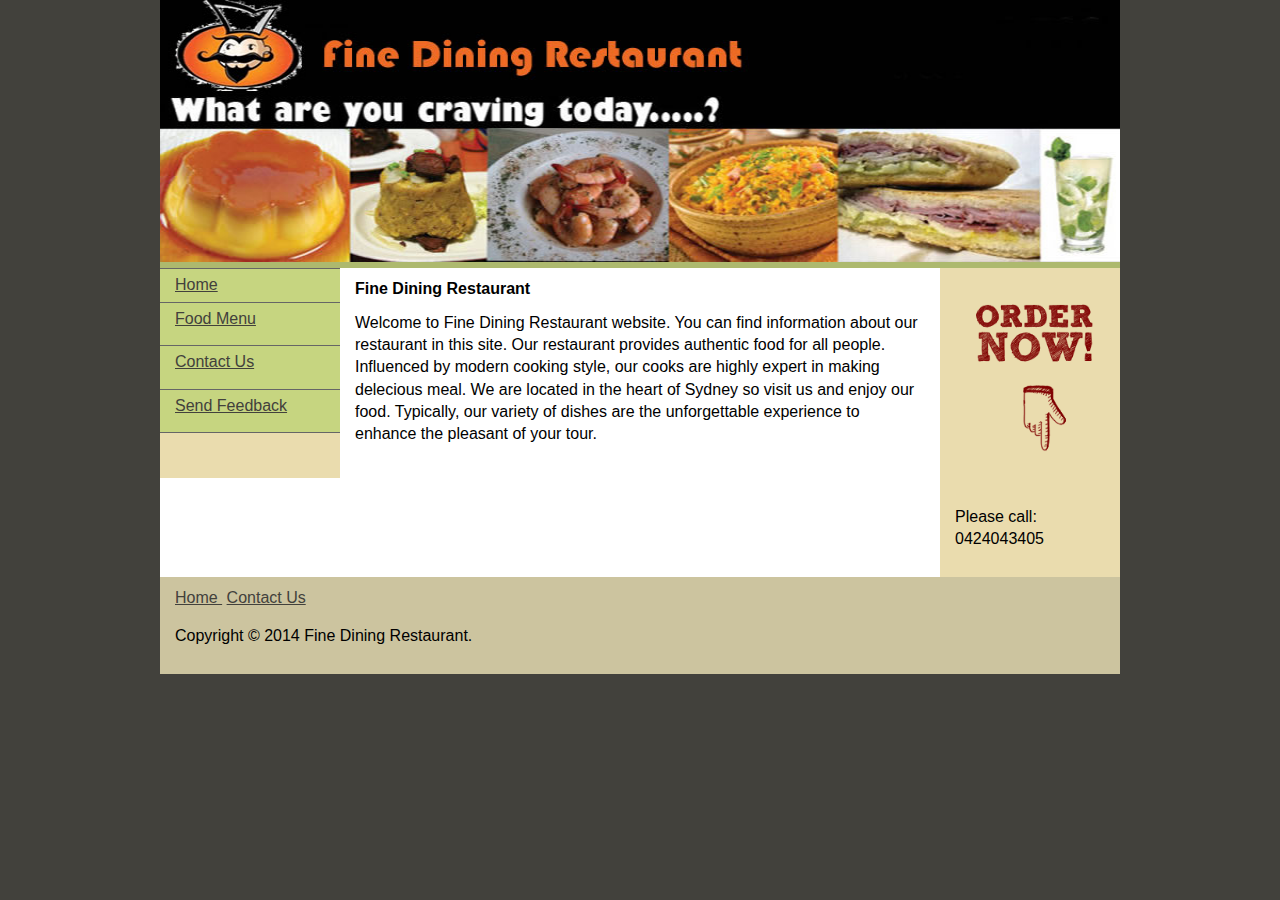
<file: project/index.html>
<!doctype html>
<html>
<head>
<meta charset="utf-8">
<!-- TemplateBeginEditable name="doctitle" -->
<title>Fine Dining Restaurant</title>
<!-- TemplateEndEditable -->
<!-- TemplateBeginEditable name="head" -->
<!-- TemplateEndEditable -->
<link href="style.css" rel="stylesheet" type="text/css">
<!--[if lt IE 9]>
<script src="http://html5shiv.googlecode.com/svn/trunk/html5.js"></script>
<![endif]-->
</head>

<body>

<div class="container">
  <header><img src="restaurantbanner(1).jpg" width="960" height="262"  alt=""/></header>
  <div class="sidebar1">
  <nav>
    <ul>
      <li><a href="#">Home</a></li>
      <li><a href="foodmenu.html">Food Menu</a><a href="#"></a></li>
      <li><a href="contact.html">Contact Us</a><a href="#"></a></li>
      <li><a href="feedback.html">Send Feedback</a><a href="#"></a></li>
    </ul>
</nav>
    <aside></aside>
  <!-- end .sidebar1 --></div>
  <article class="content">
    <h1>Fine Dining Restaurant</h1>
    <section>
      <p>Welcome to Fine Dining Restaurant website. You can find information about our restaurant in this site. Our restaurant    provides authentic  food for all people. Influenced by modern   cooking style, our cooks are highly expert in making delecious meal. We are located in the heart of Sydney so visit us and enjoy our food. Typically, our variety of dishes are the unforgettable experience to enhance the pleasant   of your tour.    </p>
    </section>
    <section></section>
    <section></section>
<!-- end .content --></article>
  <aside>
    <h4><img src="ordernow.png" width="160" height="200"  alt=""/></h4>
    <p>Please call: 0424043405  </p>
  </aside>
  <footer>
    <p><a href="index.htm">Home </a>&nbsp;<a href="contact.htm">Contact Us</a></p>
    <p>Copyright &copy; 2014 Fine Dining Restaurant.</p>
    <address>
    </address>
    <address>
    </address>
    <address>
    </address>
  </footer>
<!-- end .container --></div>
</body>
</html>
</file>
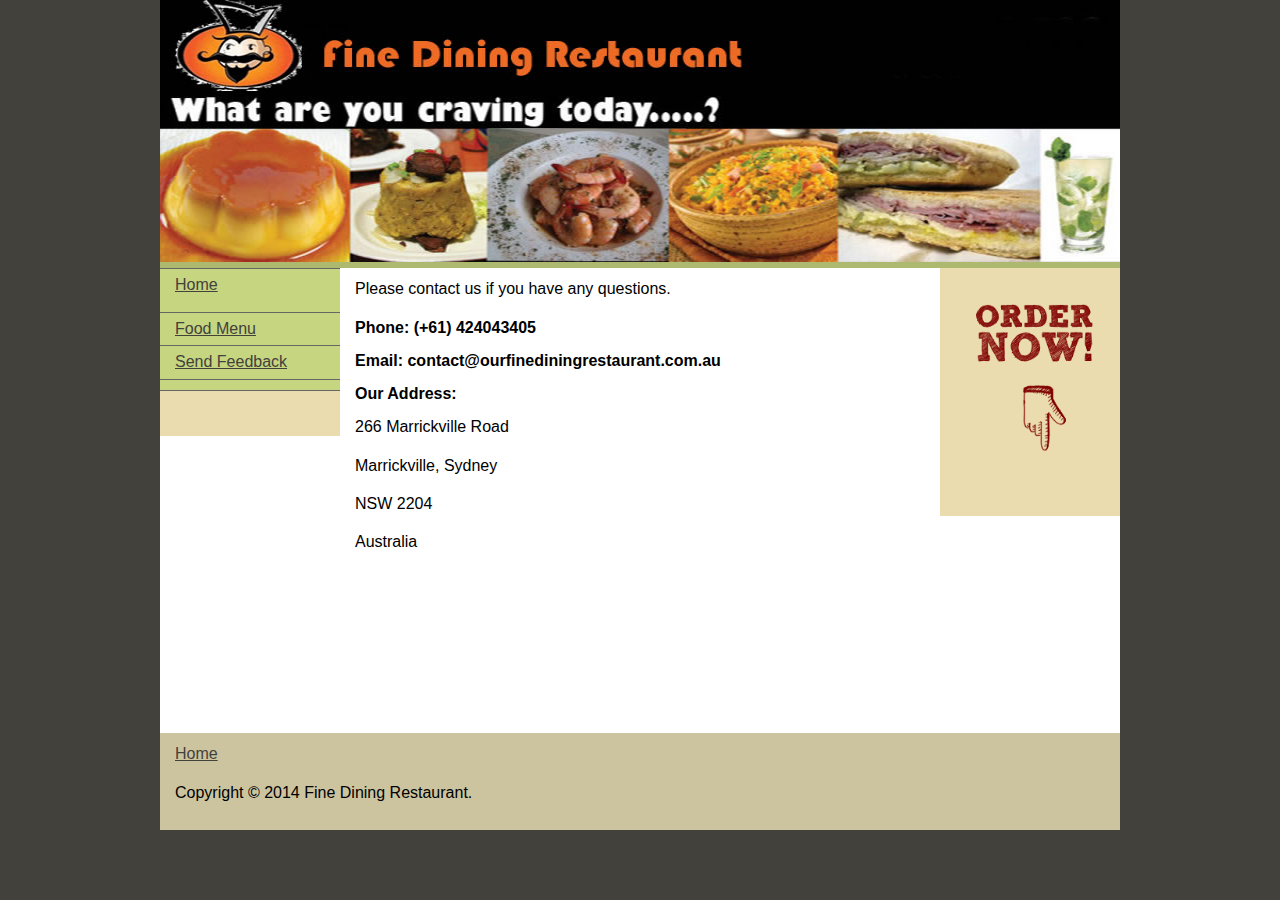
<file: project/contact.html>
<!doctype html>
<html>
<head>
<meta charset="utf-8">
<!-- TemplateBeginEditable name="doctitle" -->
<title>Fine Dining Restaurant</title>
<!-- TemplateEndEditable -->
<!-- TemplateBeginEditable name="head" -->
<!-- TemplateEndEditable -->
<link href="style.css" rel="stylesheet" type="text/css">
<!--[if lt IE 9]>
<script src="http://html5shiv.googlecode.com/svn/trunk/html5.js"></script>
<![endif]-->
</head>

<body>
<div class="container">
  <header><img src="restaurantbanner(1).jpg" width="960" height="262"  alt=""/></header>
  <div class="sidebar1">
  <nav>
    <ul>
      <li><a href="index.htm">Home</a><a href="#"></a></li>
      <li><a href="#">Food Menu</a></li>
      <li><a href="#">Send Feedback</a></li>
      <li><a href="#"></a></li>
    </ul>
</nav>
    <aside></aside>
  <!-- end .sidebar1 --></div>
  <article class="content">
    <p>Please contact us if you have any questions.</p>
    <h1>Phone: (+61) 424043405 </h1>
    <h1>Email: contact@ourfinediningrestaurant.com.au</h1>
    <h1>Our Address:    </h1>
    <p>266 Marrickville Road</p>
    <p>Marrickville, Sydney</p>
    <p>NSW 2204</p>
    <p>Australia</p>
    <section>
      <p>&nbsp;</p>
      <p>&nbsp;</p>
      <p>&nbsp;</p>
      <p>&nbsp;</p>
    </section>
    <section></section>
    <section></section>
<!-- end .content --></article><div>
  <aside>
    <h4><img src="ordernow.png" width="160" height="200"  alt=""/></h4>
  </aside>
  <footer>
    <p><a href="index.htm">Home</a></p>
    <p>Copyright &copy; 2014 Fine Dining Restaurant.</p>
    <address>
    </address>
    <address>
    </address>
    <address>
    </address>
  </footer>
<!-- end .container --></div>
</body>
</html>
</file>
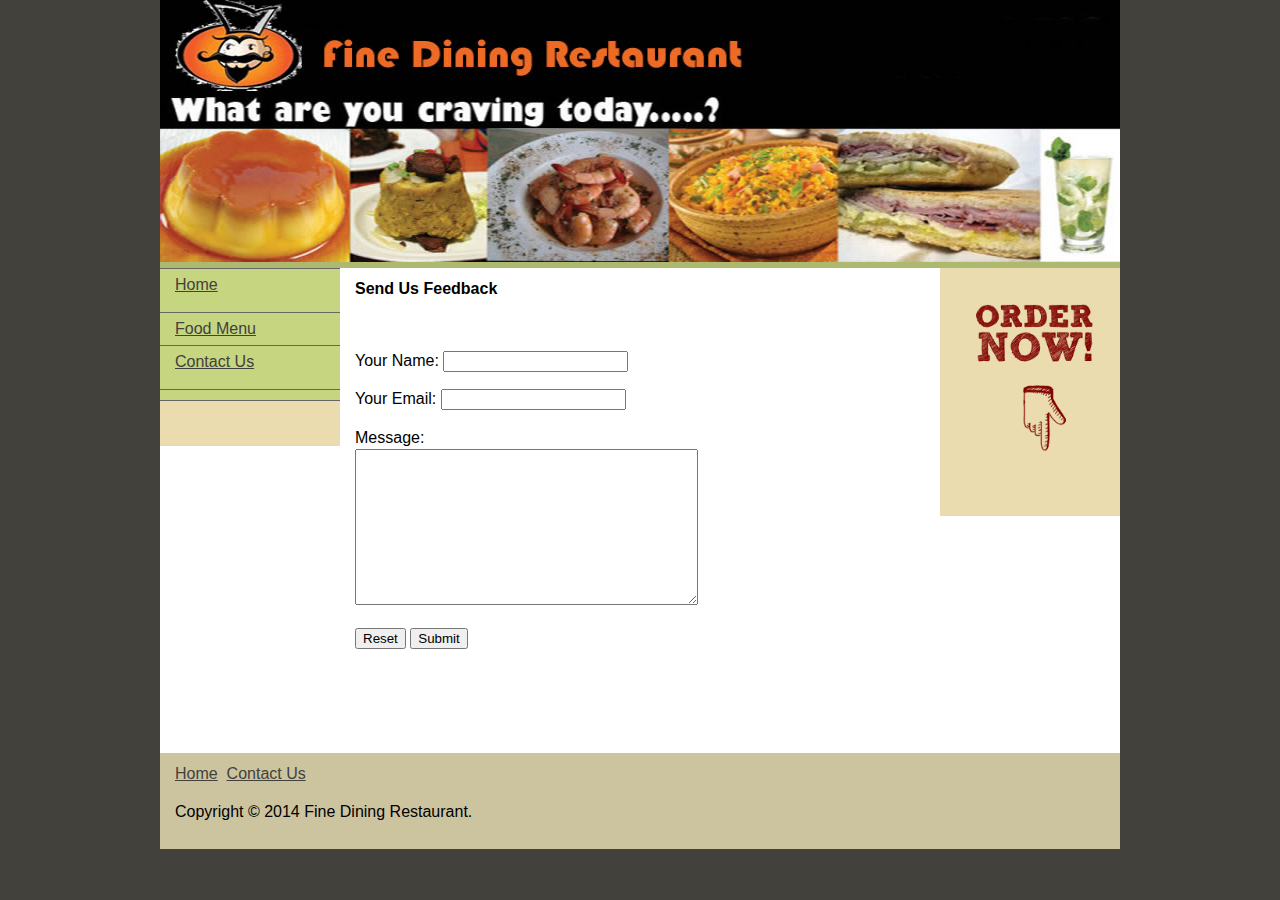
<file: project/feedback.html>
<!doctype html>
<html>
<head>
<meta charset="utf-8">
<!-- TemplateBeginEditable name="doctitle" -->
<title>Fine Dining Restaurant</title>
<!-- TemplateEndEditable -->
<!-- TemplateBeginEditable name="head" -->
<!-- TemplateEndEditable -->
<link href="style.css" rel="stylesheet" type="text/css">
<!--[if lt IE 9]>
<script src="http://html5shiv.googlecode.com/svn/trunk/html5.js"></script>
<![endif]-->
</head>

<body>

<div class="container">
  <header><img src="restaurantbanner(1).jpg" width="960" height="262"  alt=""/></header>
  <div class="sidebar1">
  <nav>
    <ul>
      <li><a href="index.htm">Home</a><a href="#"></a></li>
      <li><a href="#">Food Menu</a></li>
      <li><a href="contact.htm">Contact Us</a><a href="#"></a></li>
      <li><a href="#"></a></li>
    </ul>
</nav>
    <aside></aside>
  <!-- end .sidebar1 --></div>
  <article class="content">
    <h1>Send Us Feedback</h1>
    <section>
      <p>&nbsp;      </p>
      <form id="form1" name="form1" method="post">
        <p>
          <label for="textfield2">Your Name:</label>
          <input type="text" name="textfield2" id="textfield2">
        </p>
        <p>
          <label for="email2">Your Email:</label>
          <input type="email" name="email2" id="email2">
        </p>
        <p>
          <label for="textarea2">Message:<br>
          </label>
          <textarea name="textarea2" cols="40" rows="10" id="textarea2"></textarea>
        </p>
        <p>
          <input type="reset" name="reset" id="reset" value="Reset">
          <input name="submit2" type="submit" id="submit2" formaction="thankyou.html" formmethod="POST" value="Submit">
        </p>
      </form>
      <p>&nbsp;</p>
      <p>&nbsp;</p>
    </section>
    <section></section>
    <section></section>
<!-- end .content --></article>
  <aside>
    <h4><img src="ordernow.png" width="160" height="200"  alt=""/></h4>
  </aside>
  <footer>
    <p><a href="index.htm">Home</a> &nbsp;<a href="contact.htm">Contact Us</a></p>
    <p>Copyright &copy; 2014 Fine Dining Restaurant.</p>
    <address>
    </address>
    <address>
    </address>
    <address>
    </address>
  </footer>
<!-- end .container --></div>
</body>
</html>
</file>
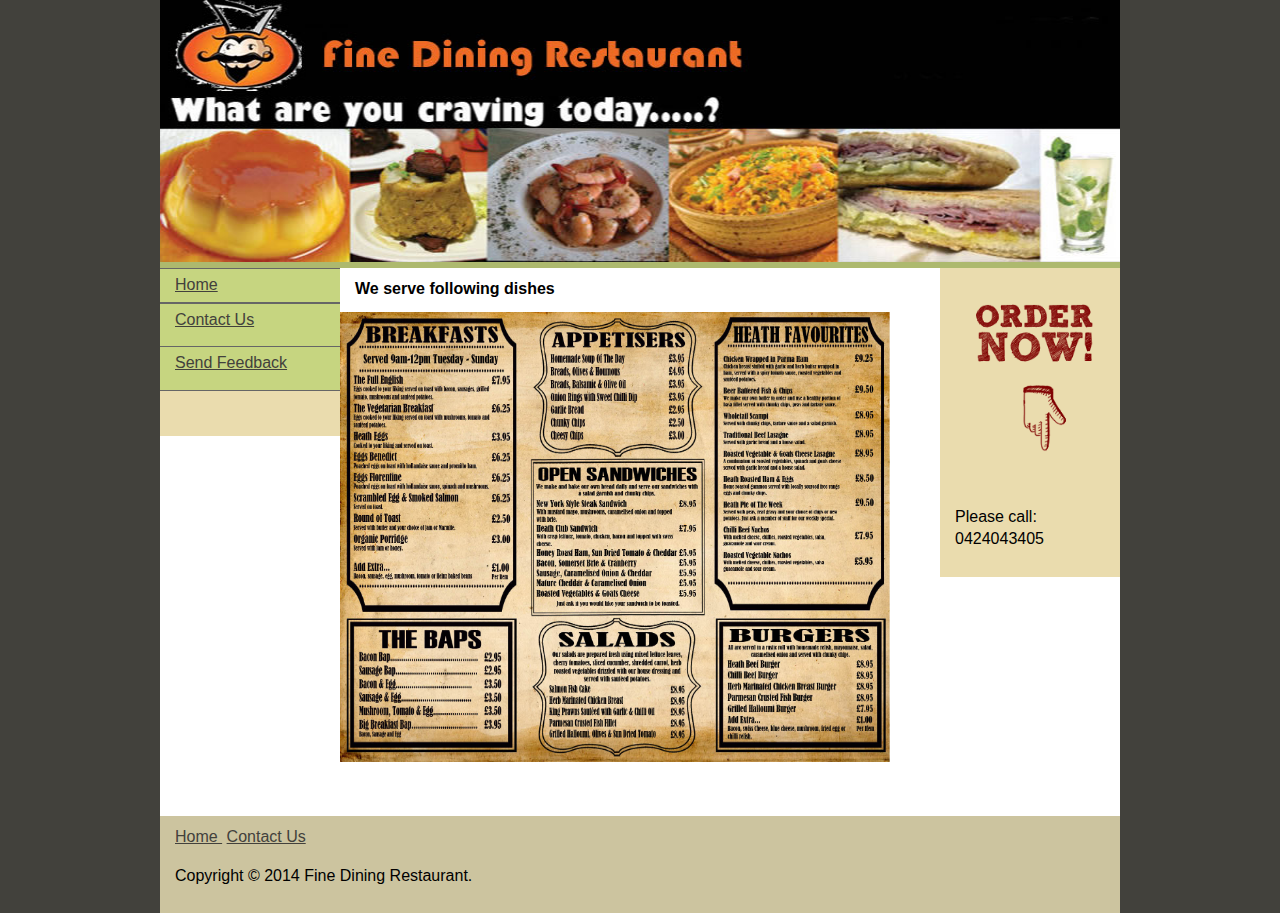
<file: project/foodmenu.html>
<!doctype html>
<html>
<head>
<meta charset="utf-8">
<!-- TemplateBeginEditable name="doctitle" -->
<title>Fine Dining Restaurant</title>
<!-- TemplateEndEditable -->
<!-- TemplateBeginEditable name="head" -->
<!-- TemplateEndEditable -->
<link href="style.css" rel="stylesheet" type="text/css">
<!--[if lt IE 9]>
<script src="http://html5shiv.googlecode.com/svn/trunk/html5.js"></script>
<![endif]-->
</head>

<body>

<div class="container">
  <header><img src="restaurantbanner(1).jpg" width="960" height="262"  alt=""/></header>
  <div class="sidebar1">
  <nav>
    <ul>
      <li><a href="#">Home</a></li>
      <li></li>
      <li><a href="contact.htm">Contact Us</a><a href="#"></a></li>
      <li><a href="feedback.htm">Send Feedback</a><a href="#"></a></li>
    </ul>
</nav>
    <aside></aside>
  <!-- end .sidebar1 --></div>
  <article class="content">
    <article>
      <h1>We serve following dishes</h1>
        <img src="foodpic1.jpg" width="550" height="450" >
 </article>
    <section>
      <p>&nbsp;</p>
    </section>
    <section></section>
    <section></section>
<!-- end .content --></article>
  <aside>
    <h4><img src="ordernow.png" width="160" height="200"  alt=""/></h4>
    <p>Please call: 0424043405  </p>
  </aside>
  <footer>
    <p><a href="index.htm">Home </a>&nbsp;<a href="contact.htm">Contact Us</a></p>
    <p>Copyright &copy; 2014 Fine Dining Restaurant.</p>
    <address>
    </address>
    <address>
    </address>
    <address>
    </address>
  </footer>
<!-- end .container --></div>
</body>
</html>
</file>
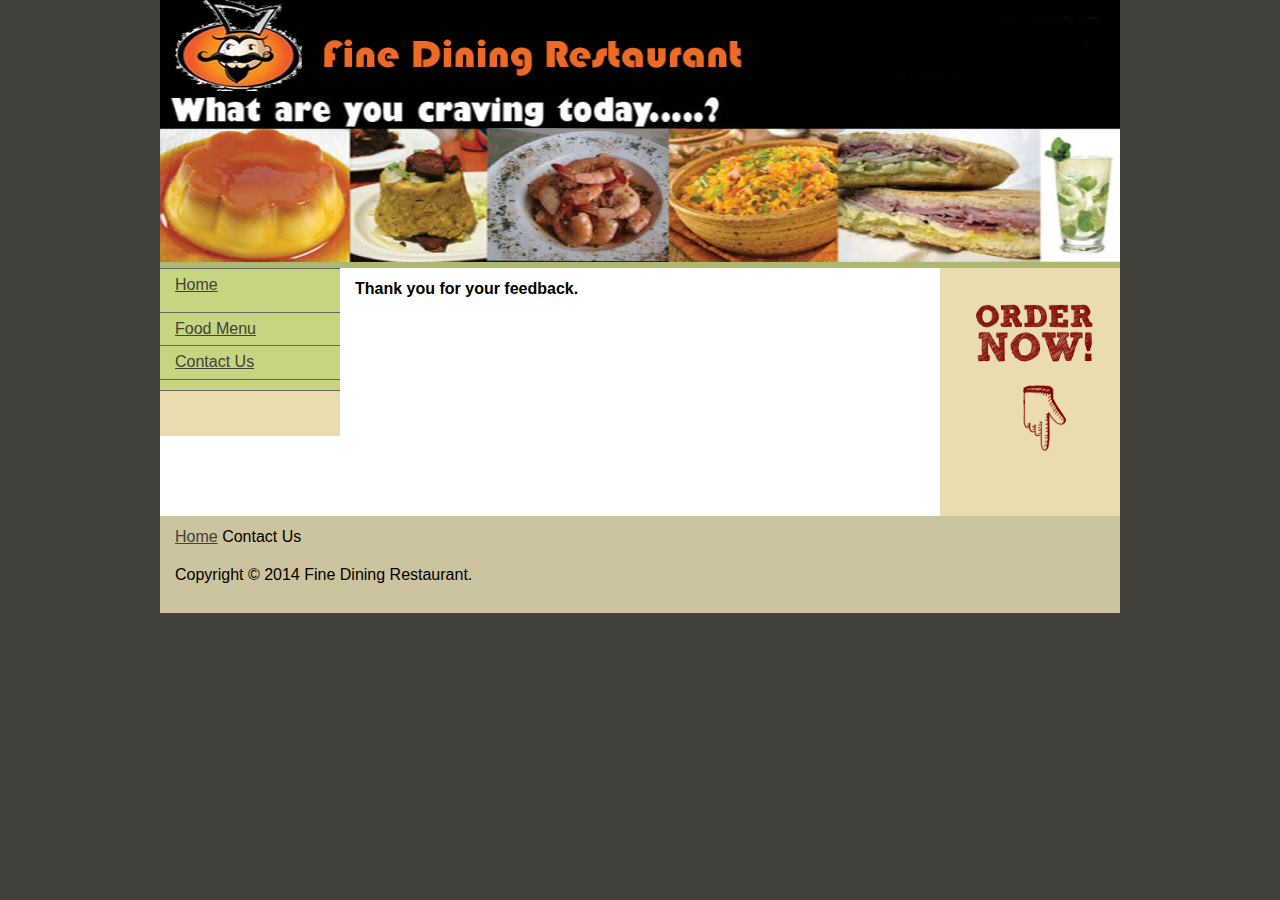
<file: project/thankyou.html>
<!doctype html>
<html>
<head>
<meta charset="utf-8">
<!-- TemplateBeginEditable name="doctitle" -->
<title>Fine Dining Restaurant</title>
<!-- TemplateEndEditable -->
<!-- TemplateBeginEditable name="head" -->
<!-- TemplateEndEditable -->
<link href="style.css" rel="stylesheet" type="text/css">
<!--[if lt IE 9]>
<script src="http://html5shiv.googlecode.com/svn/trunk/html5.js"></script>
<![endif]-->
</head>

<body>

<div class="container">
  <header><img src="restaurantbanner(1).jpg" width="960" height="262"  alt=""/></header>
  <div class="sidebar1">
  <nav>
    <ul>
      <li><a href="index.htm">Home</a><a href="#"></a></li>
      <li><a href="#">Food Menu</a></li>
      <li><a href="#">Contact Us</a></li>
      <li><a href="#"></a></li>
    </ul>
</nav>
    <aside></aside>
  <!-- end .sidebar1 --></div>
  <article class="content">
    <h1>Thank you for your feedback.</h1>
    <section>
      <p>&nbsp;</p>
      <p>&nbsp;</p>
      <p>&nbsp;</p>
      <p>&nbsp;</p>
    </section>
    <section></section>
    <section></section>
<!-- end .content --></article>
  <aside>
    <h4><img src="ordernow.png" width="160" height="200"  alt=""/></h4>
  </aside>
  <footer>
    <p><a href="index.htm">Home</a> Contact Us</p>
    <p>Copyright &copy; 2014 Fine Dining Restaurant.</p>
    <address>
    </address>
    <address>
    </address>
    <address>
    </address>
  </footer>
<!-- end .container --></div>
</body>
</html>
</file>
<file: project/style.css>
@charset "utf-8";
body {
	font: 100%/1.4 Verdana, Arial, Helvetica, sans-serif;
	background-color: #42413C;
	margin: 0;
	padding: 0;
	color: #000;
}
/* ~~ Element/tag selectors ~~ */
ul, ol, dl { /* Due to variations between browsers, it's best practices to zero padding and margin on lists. For consistency, you can either specify the amounts you want here, or on the list items (LI, DT, DD) they contain. Remember that what you do here will cascade to the .nav list unless you write a more specific selector. */
	padding: 0;
	margin: 0;
}
h1, h2, h3, h4, h5, h6, p {
	margin-top: 0;	 /* removing the top margin gets around an issue where margins can escape from their containing block. The remaining bottom margin will hold it away from any elements that follow. */
	padding-right: 15px;
	padding-left: 15px;
	font-size: medium;
}
a img { /* this selector removes the default blue border displayed in some browsers around an image when it is surrounded by a link */
	border: none;
}
/* ~~ Styling for your site's links must remain in this order - including the group of selectors that create the hover effect. ~~ */
a:link {
	color: #42413C;
	text-decoration: underline; /* unless you style your links to look extremely unique, it's best to provide underlines for quick visual identification */
}
a:visited {
	color: #6E6C64;
	text-decoration: underline;
}
a:hover, a:active, a:focus { /* this group of selectors will give a keyboard navigator the same hover experience as the person using a mouse. */
	text-decoration: none;
}
/* ~~ This fixed width container surrounds all other blocks ~~ */
.container {
	width: 960px;
	background-color: #FFFFFF;
	margin: 0 auto; /* the auto value on the sides, coupled with the width, centers the layout */
}
/* ~~ The header is not given a width. It will extend the full width of your layout. ~~ */
header {
	background-color: #ADB96E;
}
/* ~~ These are the columns for the layout. ~~ 

1) Padding is only placed on the top and/or bottom of the block elements. The elements within these blocks have padding on their sides. This saves you from any "box model math". Keep in mind, if you add any side padding or border to the block itself, it will be added to the width you define to create the *total* width. You may also choose to remove the padding on the element in the block element and place a second block element within it with no width and the padding necessary for your design.

2) No margin has been given to the columns since they are all floated. If you must add margin, avoid placing it on the side you're floating toward (for example: a right margin on a block set to float right). Many times, padding can be used instead. For blocks where this rule must be broken, you should add a "display:inline" declaration to the block element's rule to tame a bug where some versions of Internet Explorer double the margin.

3) Since classes can be used multiple times in a document (and an element can also have multiple classes applied), the columns have been assigned class names instead of IDs. For example, two sidebar blocks could be stacked if necessary. These can very easily be changed to IDs if that's your preference, as long as you'll only be using them once per document.

4) If you prefer your nav on the left instead of the right, simply float these columns the opposite direction (all left instead of all right) and they'll render in reverse order. There's no need to move the blocks around in the HTML source.

*/
.sidebar1 {
	float: left;
	width: 180px;
	background-color: #EADCAE;
	padding-bottom: 10px;
}
.content {
	padding: 10px 0;
	width: 600px;
	float: left;
}
aside {
	float: left;
	width: 180px;
	background-color: #EADCAE;
	padding: 10px 0;
}

/* ~~ This grouped selector gives the lists in the .content area space ~~ */
.content ul, .content ol {
	padding: 0 15px 15px 40px; /* this padding mirrors the right padding in the headings and paragraph rule above. Padding was placed on the bottom for space between other elements on the lists and on the left to create the indention. These may be adjusted as you wish. */
}

/* ~~ The navigation list styles (can be removed if you choose to use a premade flyout menu like Spry) ~~ */
nav ul{
	list-style: none; /* this removes the list marker */
	border-top: 1px solid #666; /* this creates the top border for the links - all others are placed using a bottom border on the LI */
	margin-bottom: 15px; /* this creates the space between the navigation on the content below */
}
nav li {
	border-bottom: 1px solid #666; /* this creates the button separation */
}
nav a, nav a:visited { /* grouping these selectors makes sure that your links retain their button look even after being visited */
	padding: 5px 5px 5px 15px;
	display: block; /* this gives the link block properties causing it to fill the whole LI containing it. This causes the entire area to react to a mouse click. */
	width: 160px;  /*this width makes the entire button clickable for IE6. If you don't need to support IE6, it can be removed. Calculate the proper width by subtracting the padding on this link from the width of your sidebar container. */
	text-decoration: none;
	background-color: #C6D580;
}
nav a:hover, nav a:active, nav a:focus { /* this changes the background and text color for both mouse and keyboard navigators */
	background-color: #ADB96E;
	color: #FFF;
}

/* ~~ The footer ~~ */
footer {
	padding: 10px 0;
	background-color: #CCC49F;
	position: relative;/* this gives IE6 hasLayout to properly clear */
	clear: both; /* this clear property forces the .container to understand where the columns end and contain them */
	font-size: small;
}
/* ~~ Miscellaneous float/clear classes ~~ */
.fltrt {  /* this class can be used to float an element right in your page. The floated element must precede the element it should be next to on the page. */
	float: right;
	margin-left: 8px;
}
.fltlft { /* this class can be used to float an element left in your page. The floated element must precede the element it should be next to on the page. */
	float: left;
	margin-right: 8px;
}
.clearfloat { /* this class can be placed on a <br /> or empty block element as the final element following the last floated block (within the .container) if the footer is removed or taken out of the .container */
	clear:both;
	height:0;
	font-size: 1px;
	line-height: 0px;
}

/*HTML 5 support - Sets new HTML 5 tags to display:block so browsers know how to render the tags properly. */
header, section, footer, aside, article, figure {
	display: block;
}
</file>
